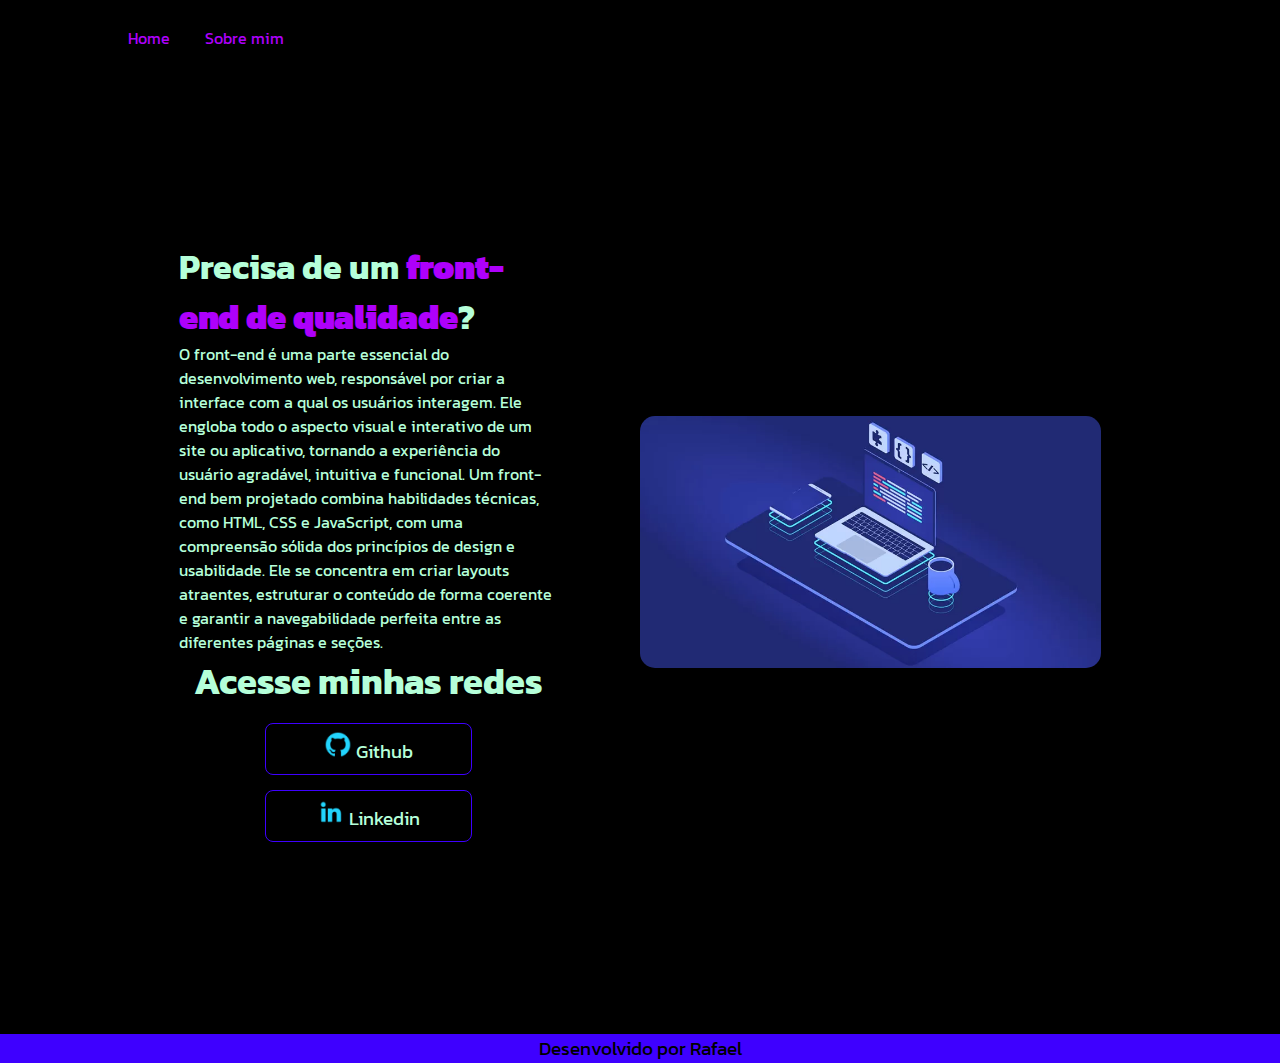
<file: index.html>
<!DOCTYPE html>
<html lang="pt-br">
<head>
    <meta charset="UTF-8">
    <meta http-equiv="X-UA-Compatible" content="IE=edge">
    <meta name="viewport" content="width=device-width, initial-scale=1.0">
    <title>Portifólio</title>
    <link rel="stylesheet" href="styles/style.css">
</head>
<body>
    <header class="cabecalho">
        <nav class="cabecalho__menu">
            <a class="cabecalho__menu__link" href="index.html">Home</a>
            <a class="cabecalho__menu__link" href="about.html">Sobre mim</a>
        </nav>
    </header>
    <main class="apresentacao">
        <section class="apresentacao__conteudo">
            <h1 class="apresentacao__conteudo__titulo">Precisa de um <strong>front-end de qualidade</strong>?</h1>
            <p class="apresentacao__conteudo__texto">
                O front-end é uma parte essencial do desenvolvimento web, responsável por criar a interface com a qual 
                os usuários interagem. Ele engloba todo o aspecto visual e interativo de um site ou aplicativo, 
                tornando a experiência do usuário agradável, intuitiva e funcional. Um front-end bem projetado 
                combina habilidades técnicas, como HTML, CSS e JavaScript, com uma compreensão sólida dos princípios 
                de design e usabilidade. Ele se concentra em criar layouts atraentes, estruturar o conteúdo de forma 
                coerente e garantir a navegabilidade perfeita entre as diferentes páginas e seções.
            </p>
            <div class="apresentacao__conteudo__links">
                <h2>Acesse minhas redes</h2>
                <a class="apresentacao__conteudo__links__navegacao" href="https://github.com/RafaelMF16">
                    <img class="apresentacao__conteudo__links__navegacao__img" src="assets/github.png" alt="instagram">
                    Github
                </a>
                <a class="apresentacao__conteudo__links__navegacao" href="https://www.linkedin.com/in/rafael-moreira-ferreira-24914325b/">
                    <img class="apresentacao__conteudo__links__navegacao__img" src="assets/linkedin.png" alt="linkedin">
                    Linkedin
                </a>
            </div>
        </section>
        <img class="apresentacao__imagem" src="assets/code.png" alt="programador">
    </main>
    <footer class="rodape">
        <p>Desenvolvido por Rafael</p>
    </footer>
</body>
</html>
</file>
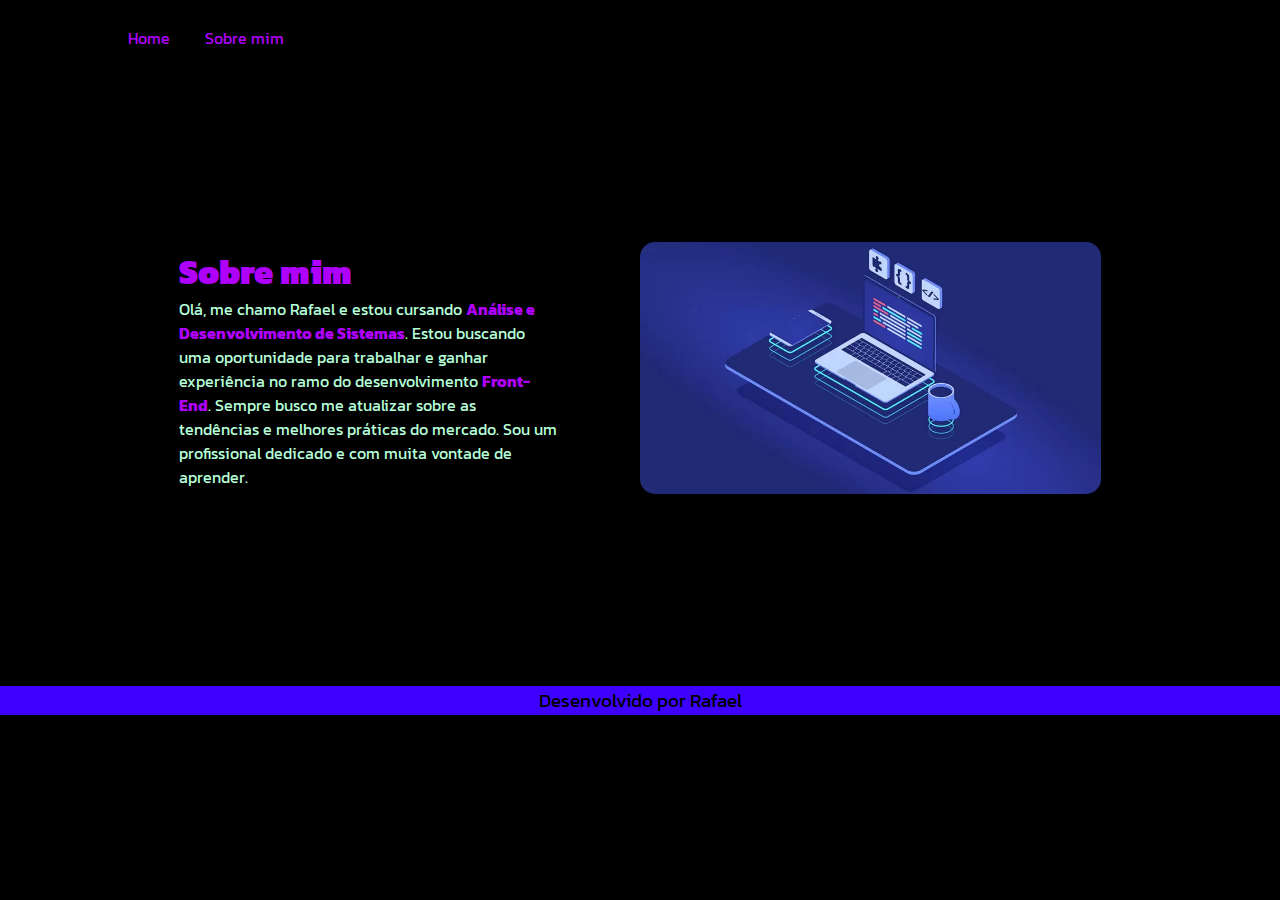
<file: about.html>
<!DOCTYPE html>
<html lang="pt-br">
<head>
    <meta charset="UTF-8">
    <meta http-equiv="X-UA-Compatible" content="IE=edge">
    <meta name="viewport" content="width=device-width, initial-scale=1.0">
    <title>Sobre mim </title>
    <link rel="stylesheet" href="styles/style.css">
</head>
<body>
    <header class="cabecalho">
        <nav class="cabecalho__menu">
            <a class="cabecalho__menu__link" href="index.html">Home</a>
            <a class="cabecalho__menu__link" href="about.html">Sobre mim</a>
        </nav>
    </header>
    <main class="apresentacao">
        <section class="apresentacao__conteudo">
            <h1 class="apresentacao__conteudo__titulo"><strong>Sobre mim</strong></h1>
            <p class="apresentacao__conteudo__texto">Olá, me chamo Rafael e estou cursando <strong>Análise e Desenvolvimento 
                de Sistemas</strong>. Estou buscando uma oportunidade para trabalhar e ganhar experiência no ramo do 
                desenvolvimento <strong>Front-End</strong>. Sempre busco me atualizar sobre as tendências e melhores práticas do mercado. 
                Sou um profissional dedicado e com muita vontade de aprender.
            </p>
        </section>
        <img src="assets/code.png" alt="programador">
    </main>
    <footer class="rodape">
        <p>Desenvolvido por Rafael</p>
    </footer>
</body>
</html>
</file>
<file: styles/style.css>
@import url('https://fonts.googleapis.com/css2?family=Kanit:wght@300&display=swap');
*{
    margin: 0%;
    padding: 0%;
}
:root{
    --cor-background-rodape: #3E00FF;
    --cor-borda-link: #3E00FF;
    --cor-background: Black;
    --cor-texto: #B5FFD9;
    --cor-destaque: #AE00FB;
    --cor-background-hover: rgb(138, 125, 214);
    --cor-texto-rodape: black;
}
body{
    background-color: var(--cor-background);
    color: var(--cor-texto);
    font-family: 'Kanit', sans-serif;
}
.cabecalho{
    padding: 2% 0% 0% 10%;
}
.cabecalho__menu{
    display: flex;
    gap: 3%;
}
.cabecalho__menu__link{
    text-decoration: none;
    color: var(--cor-destaque);
    
}
strong{
    color: var(--cor-destaque);
}
.apresentacao{
    display: flex;
    justify-content: space-between;
    align-items: center;
    padding: 15% 14%;
    gap: 82px
}
.apresentacao__conteudo{
    width: 50%;
}
.apresentacao__conteudo__titulo{
    font-size: 2.1rem;
}
.apresentacao__conteudo__links{
    align-items: center;
    text-align: center;
    font-size: 1.5rem;
    display: flex;
    flex-direction: column;
    gap: 15px;
}
.apresentacao__conteudo__links__navegacao{
    gap: 10px;
    border: 1px solid var(--cor-borda-link);
    font-family: 'Kanit', sans-serif;
    border-radius: 8px;
    color: var(--cor-texto);
    width: 50%;
    font-size: 1.2rem;
    text-decoration: none;
    padding: 2%;
}
.apresentacao__conteudo__links__navegacao__img{
    width: 28px;
}
.apresentacao__conteudo__links__link:hover{
    background-color: var(--cor-background-hover);
}
img {
    width: 50%;
    border-radius: 15px;
}
.rodape{
    background-color: var(--cor-background-rodape);
    text-align: center;
    color: var(--cor-texto-rodape);
    font-size: 1.2rem;
}

@media(max-width: 900px){
    .cabecalho{
        padding: 10%;
    }
    .cabecalho__menu{
        justify-content: center;
    }
    .apresentacao {
        flex-direction: column-reverse;
        padding: 5%;
    }
    .apresentacao__conteudo{
        width: auto;
    }
}
</file>
